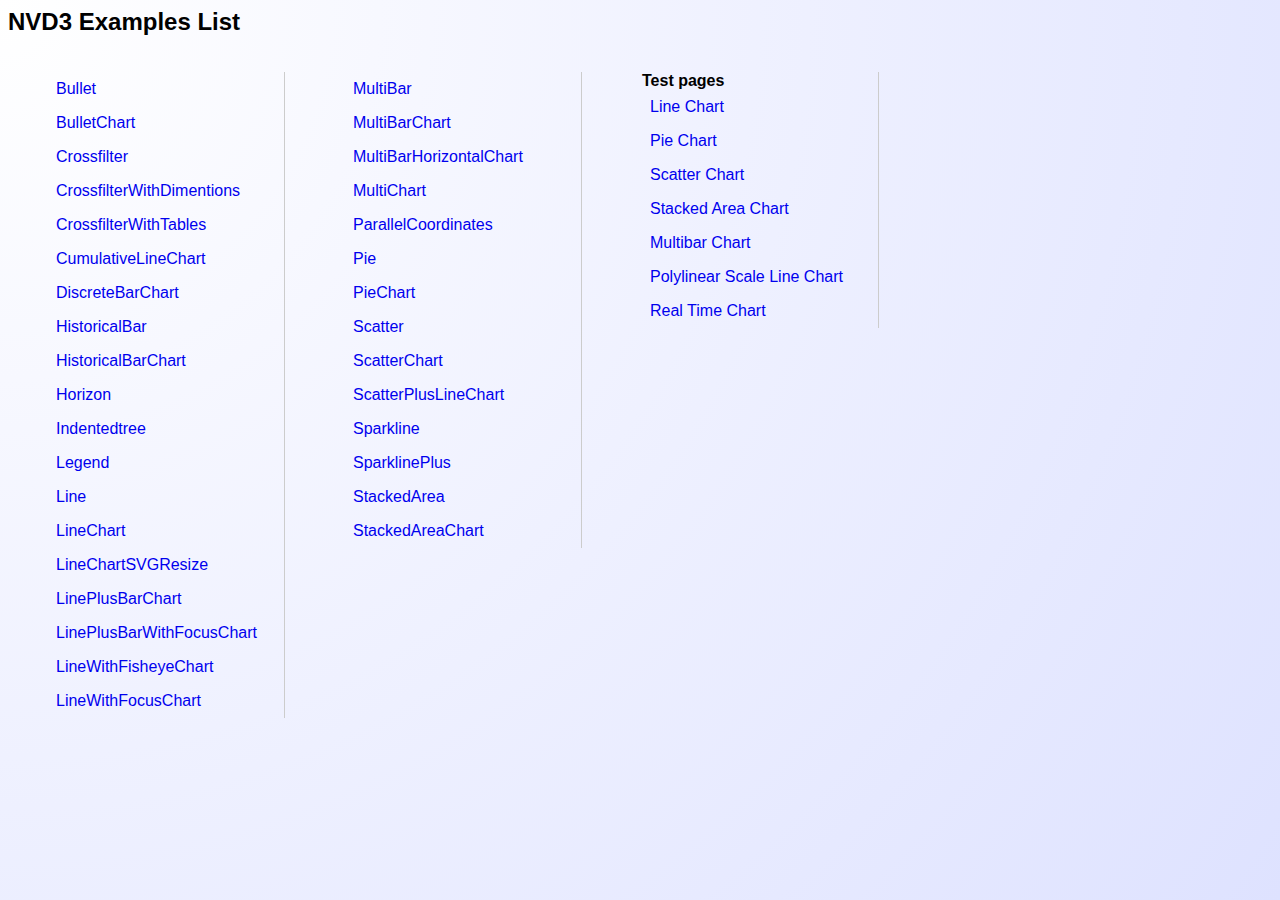
<file: app/lib/nvd3-master/examples/index.html>
<!DOCTYPE html PUBLIC "-//W3C//DTD HTML 3.2 Final//EN"><html>
<title>NVD3 Examples List</title>
<body>
<style>
body {
	font-family: Helvetica;
	/* IE10 Consumer Preview */ 
	background-image: -ms-radial-gradient(left top, circle farthest-corner, #FFFFFF 0%, #DEE2FF 100%);

	/* Mozilla Firefox */ 
	background-image: -moz-radial-gradient(left top, circle farthest-corner, #FFFFFF 0%, #DEE2FF 100%);

	/* Opera */ 
	background-image: -o-radial-gradient(left top, circle farthest-corner, #FFFFFF 0%, #DEE2FF 100%);

	/* Webkit (Safari/Chrome 10) */ 
	background-image: -webkit-gradient(radial, left top, 0, left top, 1012, color-stop(0, #FFFFFF), color-stop(1, #DEE2FF));

	/* Webkit (Chrome 11+) */ 
	background-image: -webkit-radial-gradient(left top, circle farthest-corner, #FFFFFF 0%, #DEE2FF 100%);

	/* W3C Markup, IE10 Release Preview */ 
	background-image: radial-gradient(circle farthest-corner at left top, #FFFFFF 0%, #DEE2FF 100%);
}

ul {
	list-style: none;
	float: left;
	margin-right: 20px;
	border-right: solid 1px #ccc;
}

li {
	padding: 8px;
	min-width: 220px;
}

a {
	text-decoration: none;
	display:block;
}

li:hover {
	background-color: #ccc;
}
</style>
<h2>NVD3 Examples List</h2>
<ul>
<li><a href="bullet.html">Bullet</a>
<li><a href="bulletChart.html">BulletChart</a>
<li><a href="crossfilter.html">Crossfilter</a>
<li><a href="crossfilterWithDimentions.html">CrossfilterWithDimentions</a>
<li><a href="crossfilterWithTables.html">CrossfilterWithTables</a>
<li><a href="cumulativeLineChart.html">CumulativeLineChart</a>
<li><a href="discreteBarChart.html">DiscreteBarChart</a>
<li><a href="historicalBar.html">HistoricalBar</a>
<li><a href="historicalBarChart.html">HistoricalBarChart</a>
<li><a href="horizon.html">Horizon</a>
<li><a href="indentedtree.html">Indentedtree</a>
<li><a href="legend.html">Legend</a>
<li><a href="line.html">Line</a>
<li><a href="lineChart.html">LineChart</a>
<li><a href="lineChartSVGResize.html">LineChartSVGResize</a>
<li><a href="linePlusBarChart.html">LinePlusBarChart</a>
<li><a href="linePlusBarWithFocusChart.html">LinePlusBarWithFocusChart</a>
<li><a href="lineWithFisheyeChart.html">LineWithFisheyeChart</a>
<li><a href="lineWithFocusChart.html">LineWithFocusChart</a>
</ul>
<ul>
<li><a href="multiBar.html">MultiBar</a>
<li><a href="multiBarChart.html">MultiBarChart</a>
<li><a href="multiBarHorizontalChart.html">MultiBarHorizontalChart</a>
<li><a href="multiChart.html">MultiChart</a>
<li><a href="parallelCoordinates.html">ParallelCoordinates</a>
<li><a href="pie.html">Pie</a>
<li><a href="pieChart.html">PieChart</a>
<li><a href="scatter.html">Scatter</a>
<li><a href="scatterChart.html">ScatterChart</a>
<li><a href="scatterPlusLineChart.html">ScatterPlusLineChart</a>
<li><a href="sparkline.html">Sparkline</a>
<li><a href="sparklinePlus.html">SparklinePlus</a>
<li><a href="stackedArea.html">StackedArea</a>
<li><a href="stackedAreaChart.html">StackedAreaChart</a>
</ul>

<ul>
	<strong>Test pages</strong>
	<li><a href="../test/lineChartTest.html">Line Chart</a></li>
	<li><a href="../test/pieChartTest.html">Pie Chart</a></li>
	<li><a href="../test/ScatterChartTest.html">Scatter Chart</a></li>
	<li><a href="../test/stackedAreaChartTest.html">Stacked Area Chart</a></li>
	<li><a href="../test/multiBarChartTest.html">Multibar Chart</a></li>
	<li><a href="../test/polylinearTest.html">Polylinear Scale Line Chart</a></li>
	<li><a href="../test/realTimeChartTest.html">Real Time Chart</a></li>
</ul>
</body>
</html>
</file>
